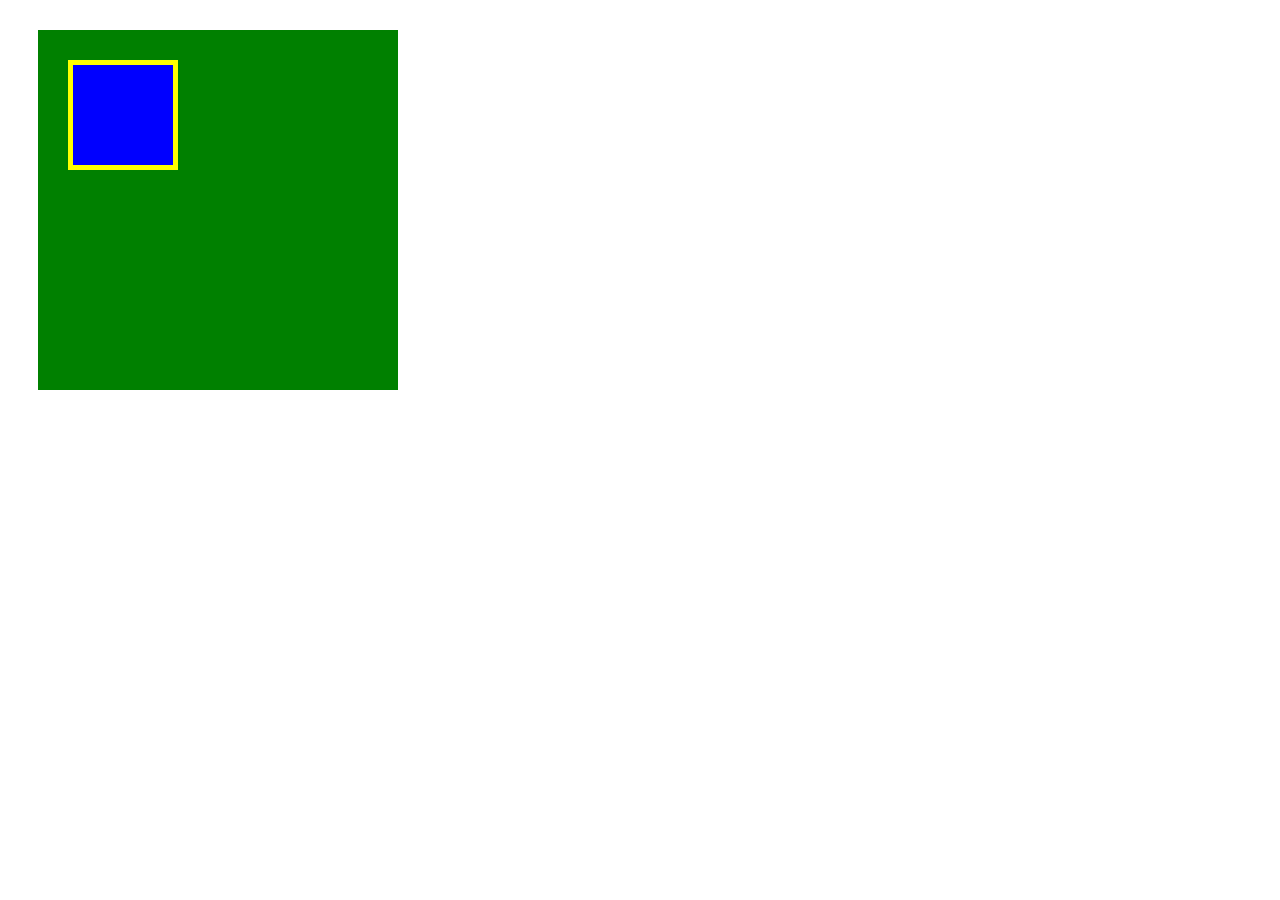
<file: box/box.html>
<!DOCTYPE html>
<html lang="ja">
  <head>
    <meta charset="UTF-8" />
    <!-- CSSファイルの読み込み -->
    <link rel="stylesheet" href="box.css" />
    <title>BOX</title>
  </head>

  <body>
    <!-- box1用のdiv -->
    <div class="box1">
     <div class="box2"></div>
    </div>
  </body>
</html>
</file>
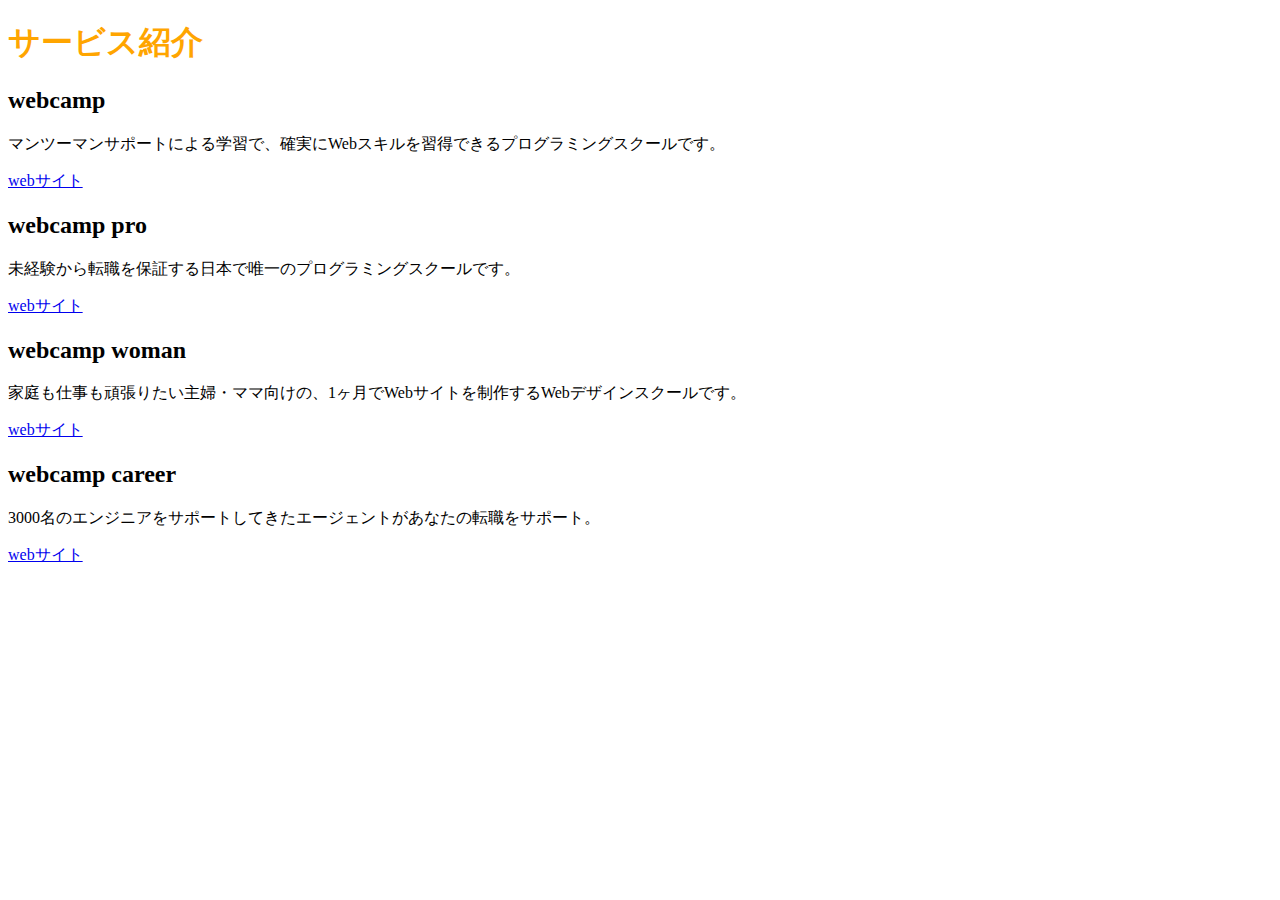
<file: sample/sample.html>
<!DOCTYPE HTML>
<html lang="ja">
  <head>
    <meta charset="UTF-8" />
    <title>初めてのHTML</title>
     <link rel="stylesheet" href="style.css" />
  </head>

  <body>
   <h1>サービス紹介</h1>
   <h2>webcamp</h2>
   <p>マンツーマンサポートによる学習で、確実にWebスキルを習得できるプログラミングスクールです。</p>
   <a href="https://web-camp.io/">webサイト</a>
   <h2>webcamp pro</h2>
   <p>未経験から転職を保証する日本で唯一のプログラミングスクールです。</p>
   <a href="https://web-camp.io/commit/"</a>webサイト</a>
   <h2>webcamp woman</h2>
   <p>家庭も仕事も頑張りたい主婦・ママ向けの、1ヶ月でWebサイトを制作するWebデザインスクールです。</p>
   <a href="https://web-camp.io/">webサイト</a>
   <h2>webcamp career</h2>
   <p>3000名のエンジニアをサポートしてきたエージェントがあなたの転職をサポート。</p>
   <a href="https://web-camp.io/">webサイト</a>
  </body>
</html>
</file>
<file: box/box.css>
.box1 {
  width: 300px;
  height: 300px;
  background-color: green;
  margin: 30px ;
  padding: 30px;
}

.box2 {
  width: 100px;
  height: 100px;
  background-color: blue;
  border: 5px solid yellow;
}
</file>
<file: sample/style.css>
h1 {
  color: orange;
}
</file>
